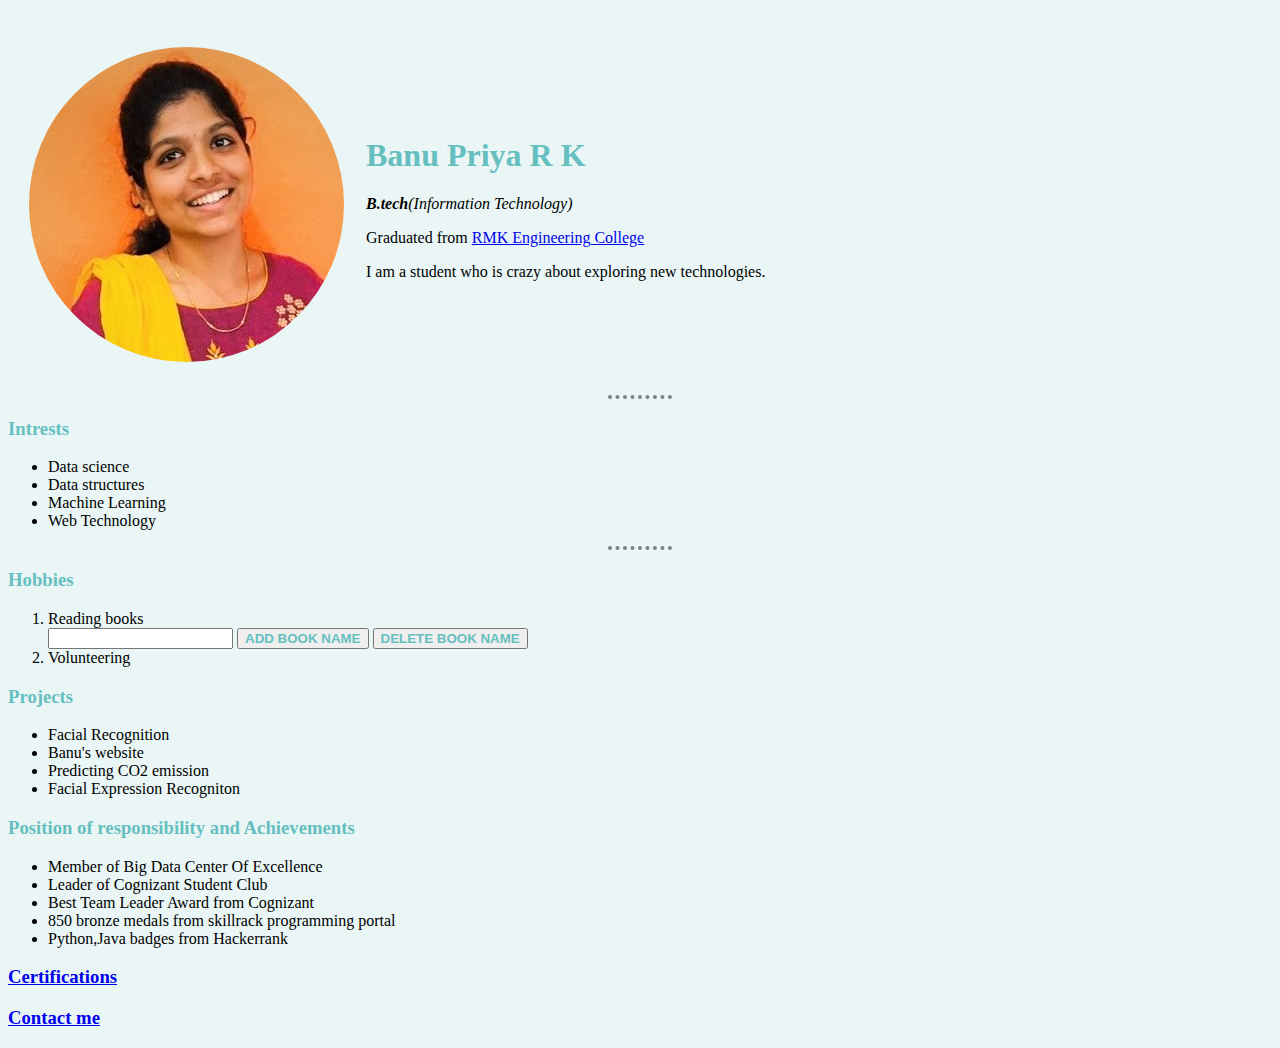
<file: index.html>
<!DOCTYPE html>
<html lang="en" dir="ltr">
  <head>
    <meta charset="utf-8">
    <title>Banu's Personal Site</title>
  <link rel="stylesheet" href="css/style.css">
  <link rel="icon" href="favicon.ico">
  </head>
  <body>
    <table cellspacing="20">
    <tr>
  <td><img class="circular"src="banu photo.jpg" alt="Banu's profile photo"></td>
    <br>
    <td><h1><strong>Banu Priya R K</strong></h1>
    <p>
     <em><strong>B.tech</strong>(Information Technology)</em>
      <br>
      </p>
      <p>
      Graduated from <a href="https://www.rmkec.ac.in/">RMK Engineering College</a>
      </p>
    <p>I am a student who is crazy about exploring new technologies.</p>
  </td>   </tr>  </table><hr />
    <h3>
      Intrests
    </h3>
    <ul>
      <li>Data science</li>
      <li>Data structures</li>
      <li>Machine Learning</li>
      <li>Web Technology</li>
    </ul>
    <hr/>
    <h3>Hobbies</h3>
    <ol>
      <li>Reading books</li>

      <input type="text" id="textid" name="textinput" value="">
      <button id="add_newbook"><b>ADD BOOK NAME</b></button>
      <button id="delete_newbook"><b>DELETE BOOK NAME</b></button>
      <ol id="read_id">
      </ol>

      <li>Volunteering</li>
      </ol>
<script type="application/javascript">

   var ol=document.getElementById("read_id");

   var tempbutton=document.getElementById("add_newbook");
   var tempbutton2=document.getElementById("delete_newbook");
   tempbutton.addEventListener("click",function()
   {

        var tempinput=document.getElementById("textid").value;

        var li=document.createElement("li");

        var nodeinput=document.createTextNode(tempinput);

        li.appendChild(nodeinput);

        ol.appendChild(li);
        //console.log("button clicked");
         console.log(tempinput);
} );
tempbutton2.addEventListener("click",function(){
     var tempinput=document.getElementById("textid").value;
     ol.removeChild(ol.childNodes[0]);
     //console.log("button clicked");
      console.log(tempinput);
});

</script>
<h3>
  Projects
</h3>
<ul>
  <li>Facial Recognition</li>
  <li>Banu's website</li>
  <li>Predicting CO2 emission</li>
  <li>Facial Expression Recogniton</li>
</ul>
<h3>
  Position of responsibility and Achievements
</h3>
<ul>
  <li>Member of Big Data Center Of Excellence</li>
  <li>Leader of Cognizant Student Club</li>
  <li>Best Team Leader Award from Cognizant</li>
  <li>850 bronze medals from skillrack programming portal</li>
  <li>Python,Java badges from Hackerrank</li>
</ul>
      <h3><a href="certificates.html">Certifications</a></h3>
    <h3> <a href="contact.html">Contact me</a></h3>
        <a href="certificates.html"></a>
  </body>
</html>
</file>
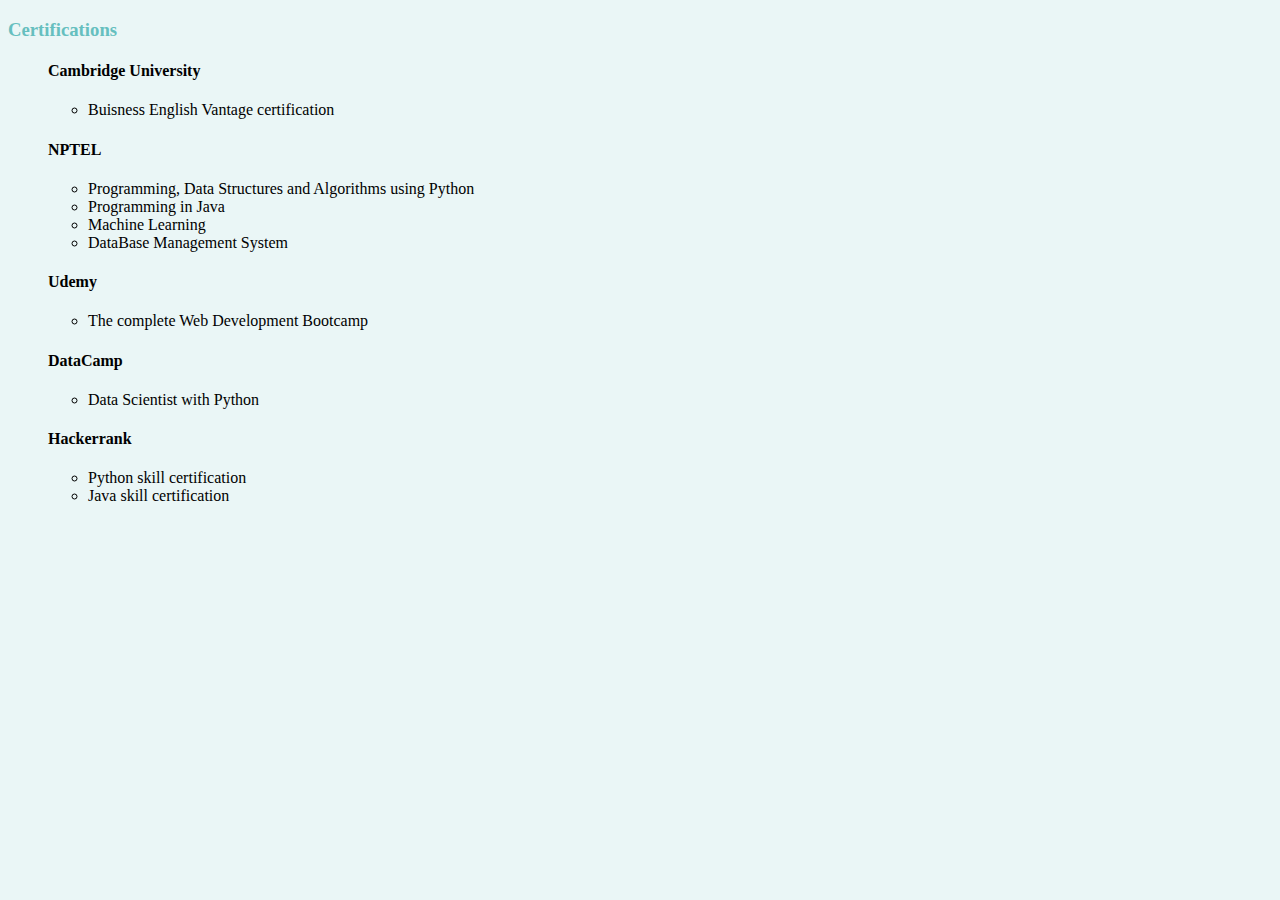
<file: certificates.html>
<!DOCTYPE html>
<html lang="en" dir="ltr">
  <head>
    <meta charset="utf-8">
    <title>Certificates</title>

  <link rel="stylesheet" href="css/style.css">
  </head>
  <body>
    <h3>
      Certifications
    </h3>
    <ul>
    <h4>
      Cambridge University
    </h4>
    <ul>
    <li>Buisness English Vantage certification</li>
  </ul>
    </ul>
    <ul>
      <h4>
        NPTEL
      </h4>
      <ul>
        <li>Programming, Data Structures and Algorithms using Python</li>
        <li>Programming in Java</li>
        <li>Machine Learning</li>
        <li>DataBase Management System</li>        
      </ul>
      <h4>
        Udemy
      </h4>
      <ul>
        <li>The complete Web Development Bootcamp</li>
      </ul>
      <h4>
        DataCamp
      </h4>
      <ul>
      <li>Data Scientist with Python</li>
    </ul>
    <h4>
      Hackerrank
    </h4>
    <ul>
    <li>Python skill certification</li>
    <li>Java skill certification</li>
  </ul>
  </body>
</html>
</file>
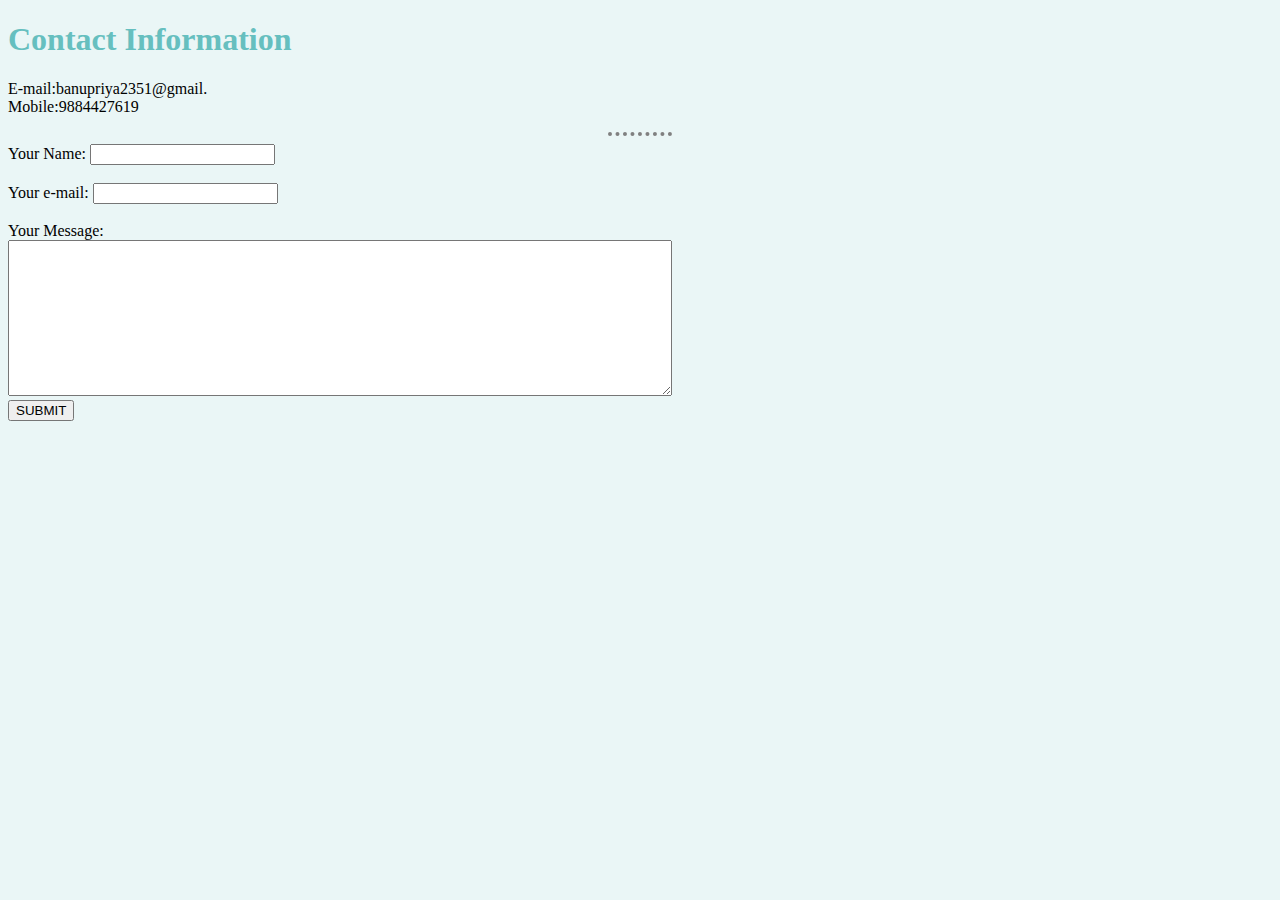
<file: contact.html>
<!DOCTYPE html>
<html lang="en" dir="ltr">
  <head>
    <meta charset="utf-8">
    <title>Contact Information</title>
    <link rel="stylesheet" href="css/style.css">
  </head>
  <body>
    <h1>Contact Information</h1>
    <p>
      E-mail:banupriya2351@gmail.
      <br>
      Mobile:9884427619
    </p>
    <hr>
    <form class="" action="mailto:banupriya2351@gmail.com" method="post" enctype="text/plain">
      <label >Your Name:</label>
      <input type="text" name="Your Name" value=""><br>
      <br>
      <label >Your e-mail:</label>
      <input type="text" name="Your E-mail" value=""><br>
    <br>
      <label >Your Message:</label><br />
    <textarea name="Your Message" rows="10" cols="80"></textarea><br>
    <input type="submit" name="SUBMIT" value="SUBMIT">
    
    </form>
  </body>
</html>
</file>
<file: css/style.css>
body
{
    background-color:#EAF6F6;
}
hr{

border-style: none;
border-top-style:dotted;
border-color: grey;
border-width: 4px;
height:0px;
width:5%;
}
/*img:hover{
height:200px;
background-color: gold;
}*/
h1{
  color:#66BFBF;
}
h3{
  color:#66BFBF;
}
button
{
  color:#66BFBF;
}
.circular{
  border-radius: 100%;
}
</file>
